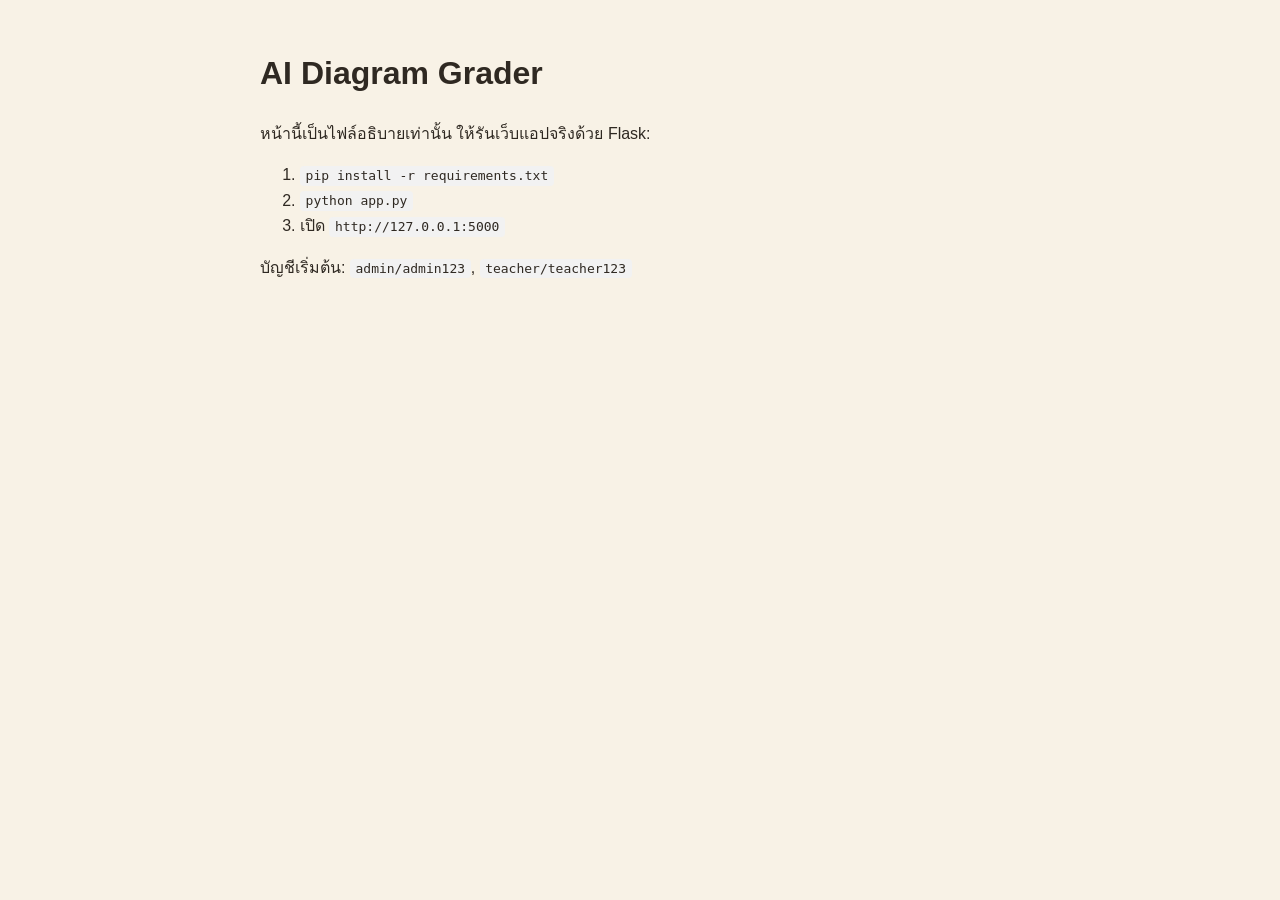
<file: index.html>
<!DOCTYPE html>
<html lang="th">
<head>
  <meta charset="UTF-8" />
  <meta name="viewport" content="width=device-width, initial-scale=1.0" />
  <title>AI Diagram Grader - Run Instructions</title>
  <style>
    body { font-family: Arial, sans-serif; max-width: 760px; margin: 3rem auto; padding: 0 1rem; line-height: 1.6; background: #f8f2e6; color: #2f2922; }
    code { background: #f2f2f2; padding: 0.15rem 0.35rem; border-radius: 4px; }
  </style>
</head>
<body>
  <h1>AI Diagram Grader</h1>
  <p>หน้านี้เป็นไฟล์อธิบายเท่านั้น ให้รันเว็บแอปจริงด้วย Flask:</p>
  <ol>
    <li><code>pip install -r requirements.txt</code></li>
    <li><code>python app.py</code></li>
    <li>เปิด <code>http://127.0.0.1:5000</code></li>
  </ol>
  <p>บัญชีเริ่มต้น: <code>admin/admin123</code>, <code>teacher/teacher123</code></p>
</body>
</html>
</file>
